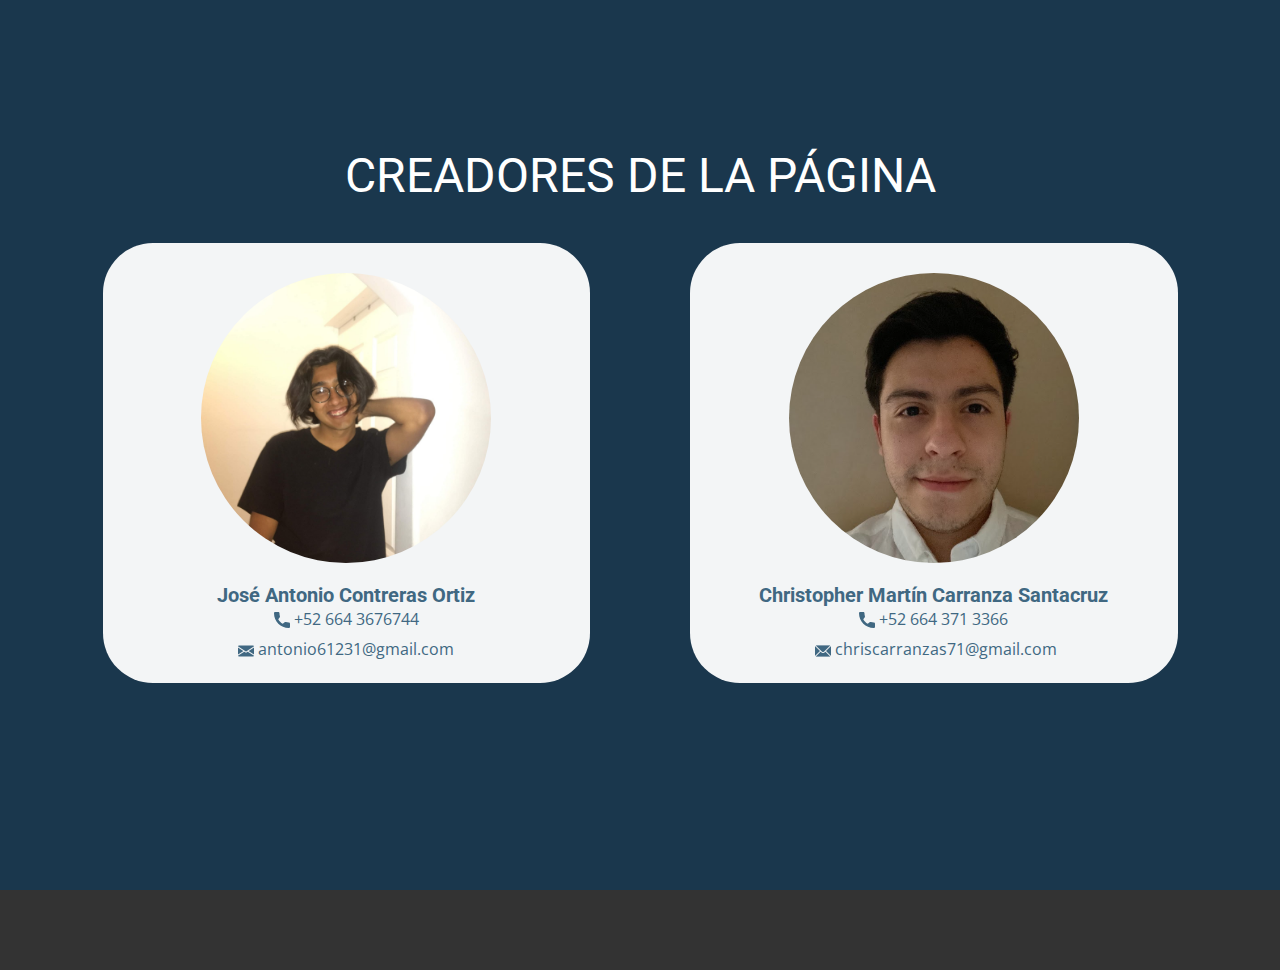
<file: index.html>
<!DOCTYPE html>
<html style="font-size: 16px;" lang="es"><head>
    <meta name="viewport" content="width=device-width, initial-scale=1.0">
    <meta charset="utf-8">
    <meta name="keywords" content="Creadores de la página">
    <meta name="description" content="">
    <title>Creadores</title>
    <link rel="stylesheet" href="nicepage.css" media="screen">
<link rel="stylesheet" href="Creadores.css" media="screen">
    <script class="u-script" type="text/javascript" src="jquery.js" "="" defer=""></script>
    <script class="u-script" type="text/javascript" src="nicepage.js" "="" defer=""></script>
    <meta name="generator" content="Nicepage 4.15.8, nicepage.com">
    <link id="u-theme-google-font" rel="stylesheet" href="https://fonts.googleapis.com/css?family=Roboto:100,100i,300,300i,400,400i,500,500i,700,700i,900,900i|Open+Sans:300,300i,400,400i,500,500i,600,600i,700,700i,800,800i">
    
    
    <script type="application/ld+json">{
		"@context": "http://schema.org",
		"@type": "Organization",
		"name": ""
}</script>
    <meta name="theme-color" content="#478ac9">
    <meta property="og:title" content="Creadores">
    <meta property="og:type" content="website">
  </head>
  <body data-home-page="Creadores.html" data-home-page-title="Creadores" class="u-body u-xl-mode" data-lang="es">
    <section class="u-clearfix u-custom-color-6 u-section-1" id="sec-3bea" style="height: 890px;">
      <div class="u-clearfix u-sheet u-sheet-1">
        <h1 class="u-text u-text-default u-text-white u-text-1" style="margin-top: 150px;">Creadores de la página</h1>
        <div class="u-align-center u-list u-list-1">
          <div class="u-repeater u-repeater-1">
            <div class="u-align-center u-container-style u-list-item u-opacity u-opacity-95 u-radius-50 u-repeater-item u-shape-round u-white u-list-item-1">
              <div class="u-container-layout u-similar-container u-valign-bottom u-container-layout-1">
                <div alt="" class="u-image u-image-circle u-image-1" src="" data-image-width="1440" data-image-height="1436"></div>
                <h5 class="u-text u-text-custom-color-8 u-text-2">José Antonio&nbsp;Contreras Ortiz </h5>
                <a href="https://nicepage.com/c/tiles-html-templates" class="u-active-none u-bottom-left-radius-0 u-bottom-right-radius-0 u-btn u-btn-rectangle u-button-style u-hover-none u-none u-radius-0 u-text-custom-color-8 u-top-left-radius-0 u-top-right-radius-0 u-btn-1"><span class="u-icon"><svg class="u-svg-content" viewBox="0 0 405.333 405.333" x="0px" y="0px" style="width: 1em; height: 1em;"><path d="M373.333,266.88c-25.003,0-49.493-3.904-72.704-11.563c-11.328-3.904-24.192-0.896-31.637,6.699l-46.016,34.752    c-52.8-28.181-86.592-61.952-114.389-114.368l33.813-44.928c8.512-8.512,11.563-20.971,7.915-32.64    C142.592,81.472,138.667,56.96,138.667,32c0-17.643-14.357-32-32-32H32C14.357,0,0,14.357,0,32    c0,205.845,167.488,373.333,373.333,373.333c17.643,0,32-14.357,32-32V298.88C405.333,281.237,390.976,266.88,373.333,266.88z"></path></svg><img></span>&nbsp;+52 664 3676744
                </a>
                <p class="u-text u-text-custom-color-8 u-text-3"><span class="u-file-icon u-icon u-text-custom-color-8"><img src="images/725643.png" alt=""></span>&nbsp;antonio61231@gmail.com
                </p>
              </div>
            </div>
            <div class="u-align-center u-container-style u-list-item u-opacity u-opacity-95 u-radius-50 u-repeater-item u-shape-round u-white u-list-item-2">
              <div class="u-container-layout u-similar-container u-valign-bottom u-container-layout-2">
                <div alt="" class="u-image u-image-circle u-image-2" src="" data-image-width="488" data-image-height="650"></div>
                <h5 class="u-text u-text-custom-color-8 u-text-4"> Christopher Martín Carranza Santacruz</h5>
                <a href="https://nicepage.com/c/tiles-html-templates" class="u-active-none u-bottom-left-radius-0 u-bottom-right-radius-0 u-btn u-btn-rectangle u-button-style u-hover-none u-none u-radius-0 u-text-custom-color-8 u-top-left-radius-0 u-top-right-radius-0 u-btn-2"><span class="u-icon"><svg class="u-svg-content" viewBox="0 0 405.333 405.333" x="0px" y="0px" style="width: 1em; height: 1em;"><path d="M373.333,266.88c-25.003,0-49.493-3.904-72.704-11.563c-11.328-3.904-24.192-0.896-31.637,6.699l-46.016,34.752    c-52.8-28.181-86.592-61.952-114.389-114.368l33.813-44.928c8.512-8.512,11.563-20.971,7.915-32.64    C142.592,81.472,138.667,56.96,138.667,32c0-17.643-14.357-32-32-32H32C14.357,0,0,14.357,0,32    c0,205.845,167.488,373.333,373.333,373.333c17.643,0,32-14.357,32-32V298.88C405.333,281.237,390.976,266.88,373.333,266.88z"></path></svg><img></span>&nbsp;+52&nbsp;664 371 3366<br>
                </a>
                <p class="u-text u-text-custom-color-8 u-text-5"> &nbsp;<span class="u-file-icon u-icon u-text-custom-color-8"><img src="images/646135.png" alt=""></span>&nbsp;chriscarranzas71@gmail.com
                </p>
              </div>
            </div>
          </div>
        </div>
      </div>
    </section>
    
    
    
    <section class="u-backlink u-clearfix u-grey-80">
      <p class="u-text">
        <span></span>
      </p>
    </section>
  
</body></html>
</file>
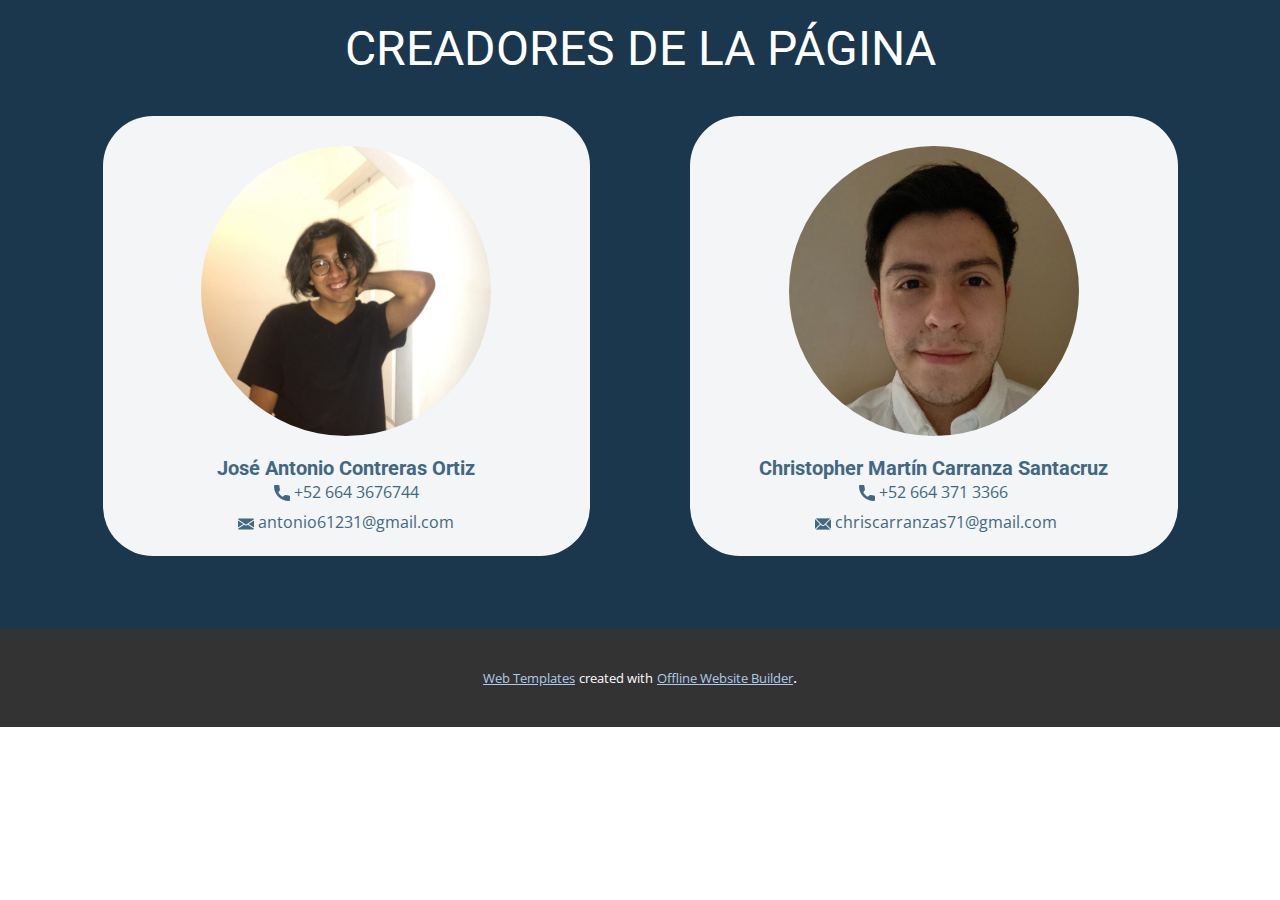
<file: Creadores.html>
<!DOCTYPE html>
<html style="font-size: 16px;" lang="es"><head>
    <meta name="viewport" content="width=device-width, initial-scale=1.0">
    <meta charset="utf-8">
    <meta name="keywords" content="Creadores de la página">
    <meta name="description" content="">
    <title>Creadores</title>
    <link rel="stylesheet" href="nicepage.css" media="screen">
<link rel="stylesheet" href="Creadores.css" media="screen">
    <script class="u-script" type="text/javascript" src="jquery.js" "="" defer=""></script>
    <script class="u-script" type="text/javascript" src="nicepage.js" "="" defer=""></script>
    <meta name="generator" content="Nicepage 4.15.8, nicepage.com">
    <link id="u-theme-google-font" rel="stylesheet" href="https://fonts.googleapis.com/css?family=Roboto:100,100i,300,300i,400,400i,500,500i,700,700i,900,900i|Open+Sans:300,300i,400,400i,500,500i,600,600i,700,700i,800,800i">
    
    
    <script type="application/ld+json">{
		"@context": "http://schema.org",
		"@type": "Organization",
		"name": ""
}</script>
    <meta name="theme-color" content="#478ac9">
    <meta property="og:title" content="Creadores">
    <meta property="og:type" content="website">
  </head>
  <body class="u-body u-xl-mode" data-lang="es">
    <section class="u-clearfix u-custom-color-6 u-section-1" id="sec-3bea">
      <div class="u-clearfix u-sheet u-sheet-1">
        <h1 class="u-text u-text-default u-text-white u-text-1">Creadores de la página</h1>
        <div class="u-align-center u-list u-list-1">
          <div class="u-repeater u-repeater-1">
            <div class="u-align-center u-container-style u-list-item u-opacity u-opacity-95 u-radius-50 u-repeater-item u-shape-round u-white u-list-item-1">
              <div class="u-container-layout u-similar-container u-valign-bottom u-container-layout-1">
                <div alt="" class="u-image u-image-circle u-image-1" src="" data-image-width="1440" data-image-height="1436"></div>
                <h5 class="u-text u-text-custom-color-8 u-text-2">José Antonio&nbsp;Contreras Ortiz </h5>
                <a href="https://nicepage.com/c/tiles-html-templates" class="u-active-none u-bottom-left-radius-0 u-bottom-right-radius-0 u-btn u-btn-rectangle u-button-style u-hover-none u-none u-radius-0 u-text-custom-color-8 u-top-left-radius-0 u-top-right-radius-0 u-btn-1"><span class="u-icon"><svg class="u-svg-content" viewBox="0 0 405.333 405.333" x="0px" y="0px" style="width: 1em; height: 1em;"><path d="M373.333,266.88c-25.003,0-49.493-3.904-72.704-11.563c-11.328-3.904-24.192-0.896-31.637,6.699l-46.016,34.752    c-52.8-28.181-86.592-61.952-114.389-114.368l33.813-44.928c8.512-8.512,11.563-20.971,7.915-32.64    C142.592,81.472,138.667,56.96,138.667,32c0-17.643-14.357-32-32-32H32C14.357,0,0,14.357,0,32    c0,205.845,167.488,373.333,373.333,373.333c17.643,0,32-14.357,32-32V298.88C405.333,281.237,390.976,266.88,373.333,266.88z"></path></svg><img></span>&nbsp;+52 664 3676744
                </a>
                <p class="u-text u-text-custom-color-8 u-text-3"><span class="u-file-icon u-icon u-text-custom-color-8"><img src="images/725643.png" alt=""></span>&nbsp;antonio61231@gmail.com
                </p>
              </div>
            </div>
            <div class="u-align-center u-container-style u-list-item u-opacity u-opacity-95 u-radius-50 u-repeater-item u-shape-round u-white u-list-item-2">
              <div class="u-container-layout u-similar-container u-valign-bottom u-container-layout-2">
                <div alt="" class="u-image u-image-circle u-image-2" src="" data-image-width="488" data-image-height="650"></div>
                <h5 class="u-text u-text-custom-color-8 u-text-4"> Christopher Martín Carranza Santacruz</h5>
                <a href="https://nicepage.com/c/tiles-html-templates" class="u-active-none u-bottom-left-radius-0 u-bottom-right-radius-0 u-btn u-btn-rectangle u-button-style u-hover-none u-none u-radius-0 u-text-custom-color-8 u-top-left-radius-0 u-top-right-radius-0 u-btn-2"><span class="u-icon"><svg class="u-svg-content" viewBox="0 0 405.333 405.333" x="0px" y="0px" style="width: 1em; height: 1em;"><path d="M373.333,266.88c-25.003,0-49.493-3.904-72.704-11.563c-11.328-3.904-24.192-0.896-31.637,6.699l-46.016,34.752    c-52.8-28.181-86.592-61.952-114.389-114.368l33.813-44.928c8.512-8.512,11.563-20.971,7.915-32.64    C142.592,81.472,138.667,56.96,138.667,32c0-17.643-14.357-32-32-32H32C14.357,0,0,14.357,0,32    c0,205.845,167.488,373.333,373.333,373.333c17.643,0,32-14.357,32-32V298.88C405.333,281.237,390.976,266.88,373.333,266.88z"></path></svg><img></span>&nbsp;+52&nbsp;664 371 3366<br>
                </a>
                <p class="u-text u-text-custom-color-8 u-text-5"> &nbsp;<span class="u-file-icon u-icon u-text-custom-color-8"><img src="images/646135.png" alt=""></span>&nbsp;chriscarranzas71@gmail.com
                </p>
              </div>
            </div>
          </div>
        </div>
      </div>
    </section>
    
    
    
    <section class="u-backlink u-clearfix u-grey-80">
      <a class="u-link" href="https://nicepage.com/website-templates" target="_blank">
        <span>Web Templates</span>
      </a>
      <p class="u-text">
        <span>created with</span>
      </p>
      <a class="u-link" href="" target="_blank">
        <span>Offline Website Builder</span>
      </a>. 
    </section>
  
</body></html>
</file>
